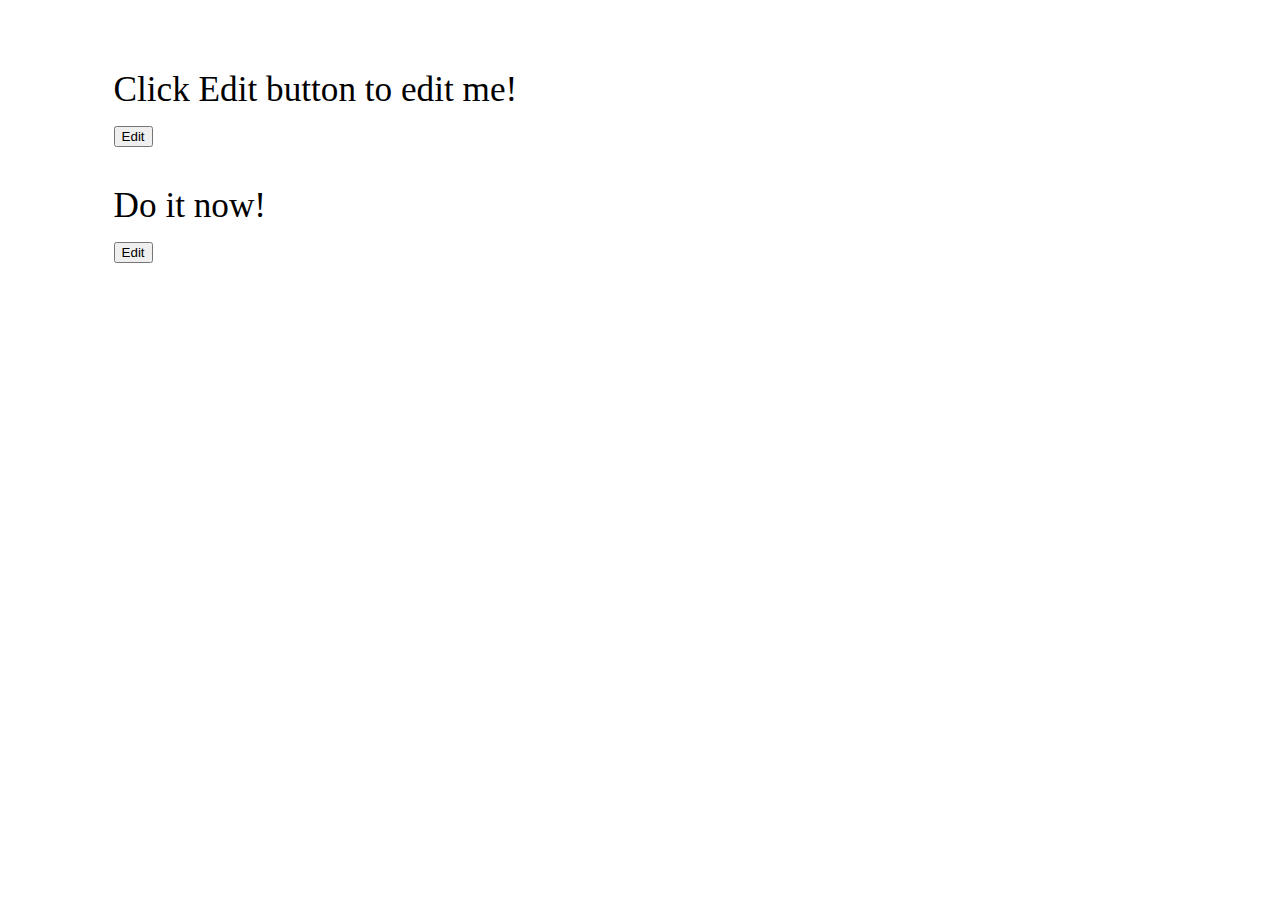
<file: app/index.html>
<!DOCTYPE html>
<html lang="en">
<head>
	<meta charset="UTF-8">
	<title>Document</title>
	<link rel="stylesheet" href="main.css">
	<script src="bower_components/angular/angular.js"></script>
	<script src="my-directive.js"></script>
</head>
<body ng-app="myDirective">
	<div class="main-content">
		<p make-editable>Click Edit button to edit me!</p>
		<p make-editable>Do it now!</p>
	</div>
</body>
</html>
</file>
<file: app/main.css>
.main-content {
	margin: 2em 0 0 3em;
	width: 50%;
	font-size: 2.2em;
}

.edit {
	color: red;
	padding: 10px;
	border: 2px solid red;
}
</file>
